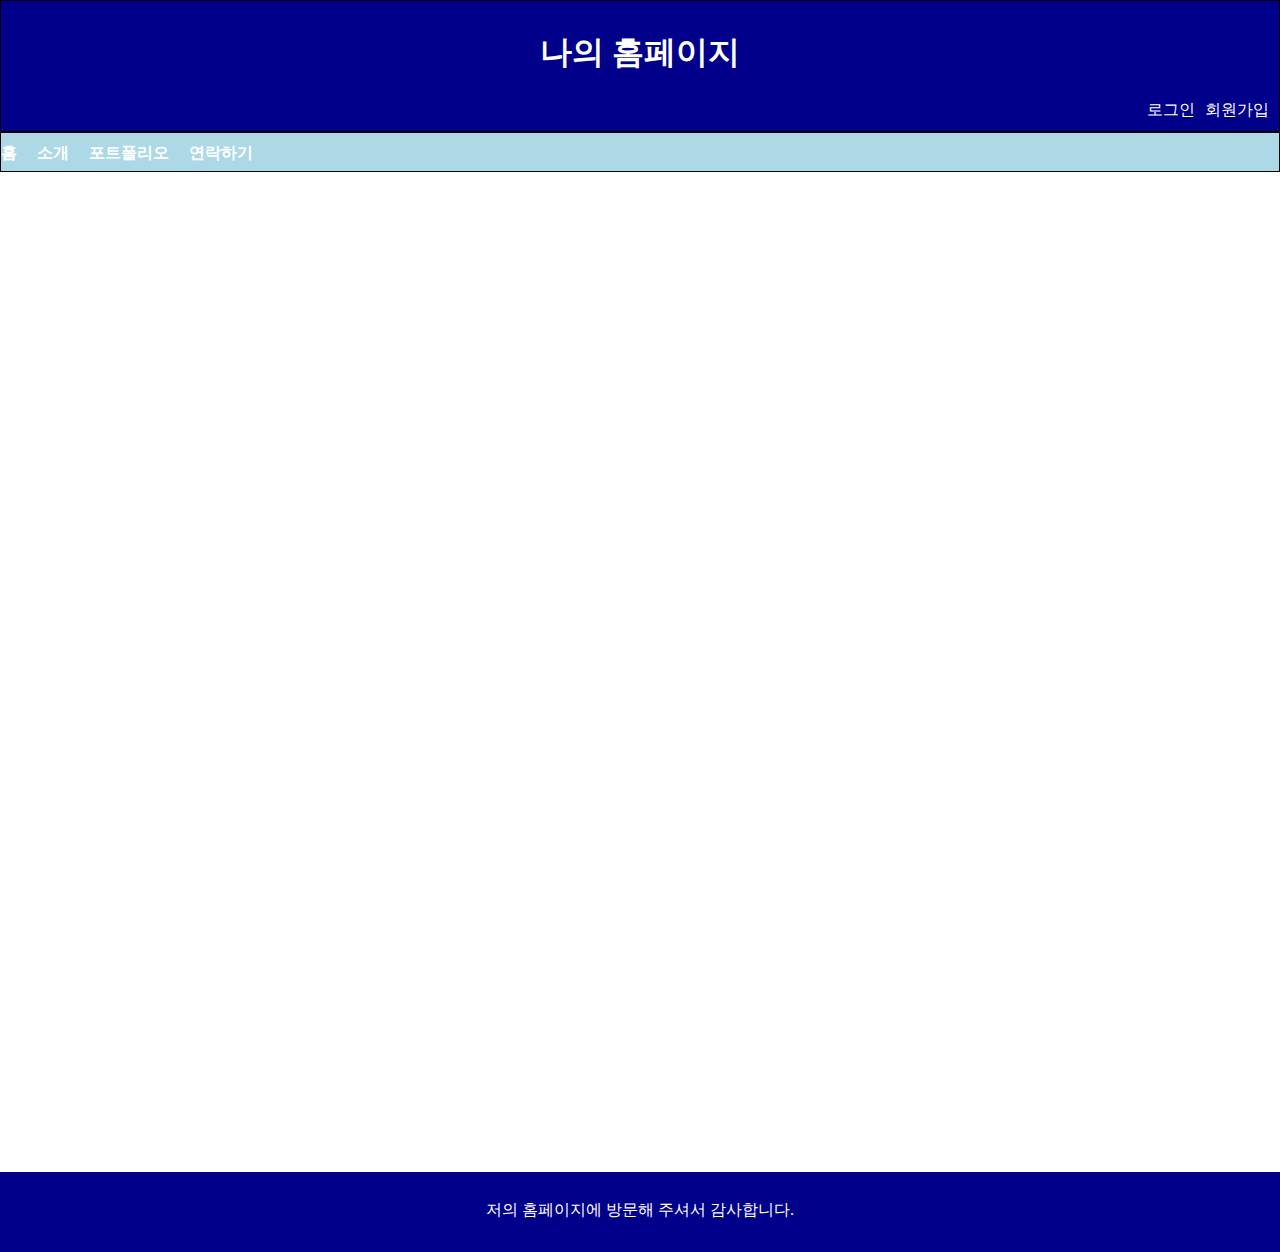
<file: index.html>
<!DOCTYPE html>
<html lang="ko-kr">
<head>
    <meta charset="UTF-8">
    <meta http-equiv="X-UA-Compatible" content="IE=edge">
    <meta name="viewport" content="width=device-width, initial-scale=1.0">
    <title>Document</title>
    <link rel="stylesheet" href="index.css">
</head>
<body>
    <header>
        <div class="header">
            <div id="my-page">
            <h1>나의 홈페이지</h1>
            </div>
            <div class="login">
                <li><a href="#">로그인</a></li>
                <li><a href="#">회원가입</a></li>
            </div>
        </div>
    </header>

    <article>
        <div class="nav-bar">
                <ul class="for-flex">
                    <li><a href="home/html">홈</a></li>
                    <li><a href="home/html">소개</a></li>
                    <li><a href="home/html">포트폴리오</a></li>
                    <li><a href="home/html">연락하기</a></li>
                </ul>
          
        </div>
        
        <section>
            <div id="main">


            </div>

        </section>
    </article>
    <footer>
        <div class="footer"> 
            <p id="child">저의 홈페이지에 방문해 주셔서 감사합니다.</p>
        </div>
    </footer> 
</body>
</html>
</file>
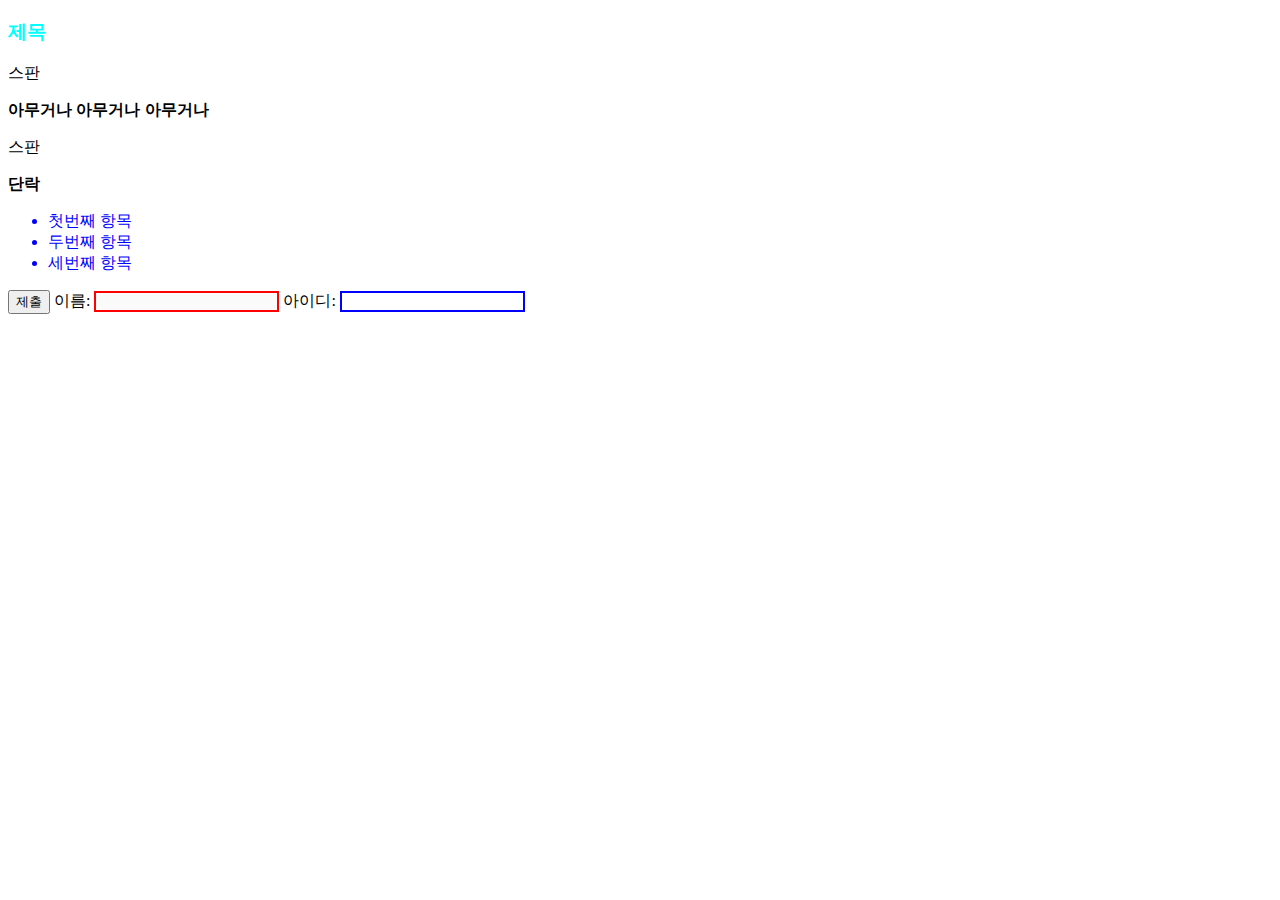
<file: css.html>
<!DOCTYPE html>
<html lang="ko-kr">
<head>
    <meta charset="UTF-8">
    <meta http-equiv="X-UA-Compatible" content="IE=edge">
    <meta name="viewport" content="width=device-width, initial-scale=1.0">
    <title>Document</title>
    
    <style>
        /*자식 선택자*/  
        div > h3 {
            color : aqua;
        } 

        ul > li {
            color : aqua;
        } 

        /*후손 선택자*/  
        div li {
            color : blue; 
        }

        /*동위 선택자*/
        h3+p {
            font-weight: bold;
        }
        h3~p {
            font-weight: bold;
        }

        span:hover {
            color: aqua;
            font-weight: bold;
        }/*마우스 가져다댐*/

        button:active {
            color: tan;
            font-weight: bold;
        } /*마우스 눌렀을 때*/

        input:focus {
            /* border: 2px solid black; */
            background-color: rgba(255, 0, 0, 0.5);

        }/*마우스로 클릭했을 때 상태 변경됨*/

        input:enabled {
            border: 2px solid blue;
        }/*마우스로 클릭했을 때 상태 변경됨*/

        input:disabled {
            border: 2px solid red;
        }/*마우스로 클릭했을 때 상태 변경됨*/

        p {
            font-family:'Gill Sans', 'Gill Sans MT', Calibri, 'Trebuchet MS', sans-serif
      }

    </style>
</head>
<body>

    <div>
        <h3>제목</h3>
        <span>스판</span>
        <p>아무거나 아무거나 아무거나 </p>
        <span>스판</span>
        <p>단락</p>
        <ul>
            <li>첫번째 항목</li>
            <li>두번째 항목</li>
            <li>세번째 항목</li>
        </ul>
        <button>제출</button>
       이름:  <input type="text" disabled > 
       아이디: <input type="text" enabled> 
    </div>

</body>
</html>
</file>
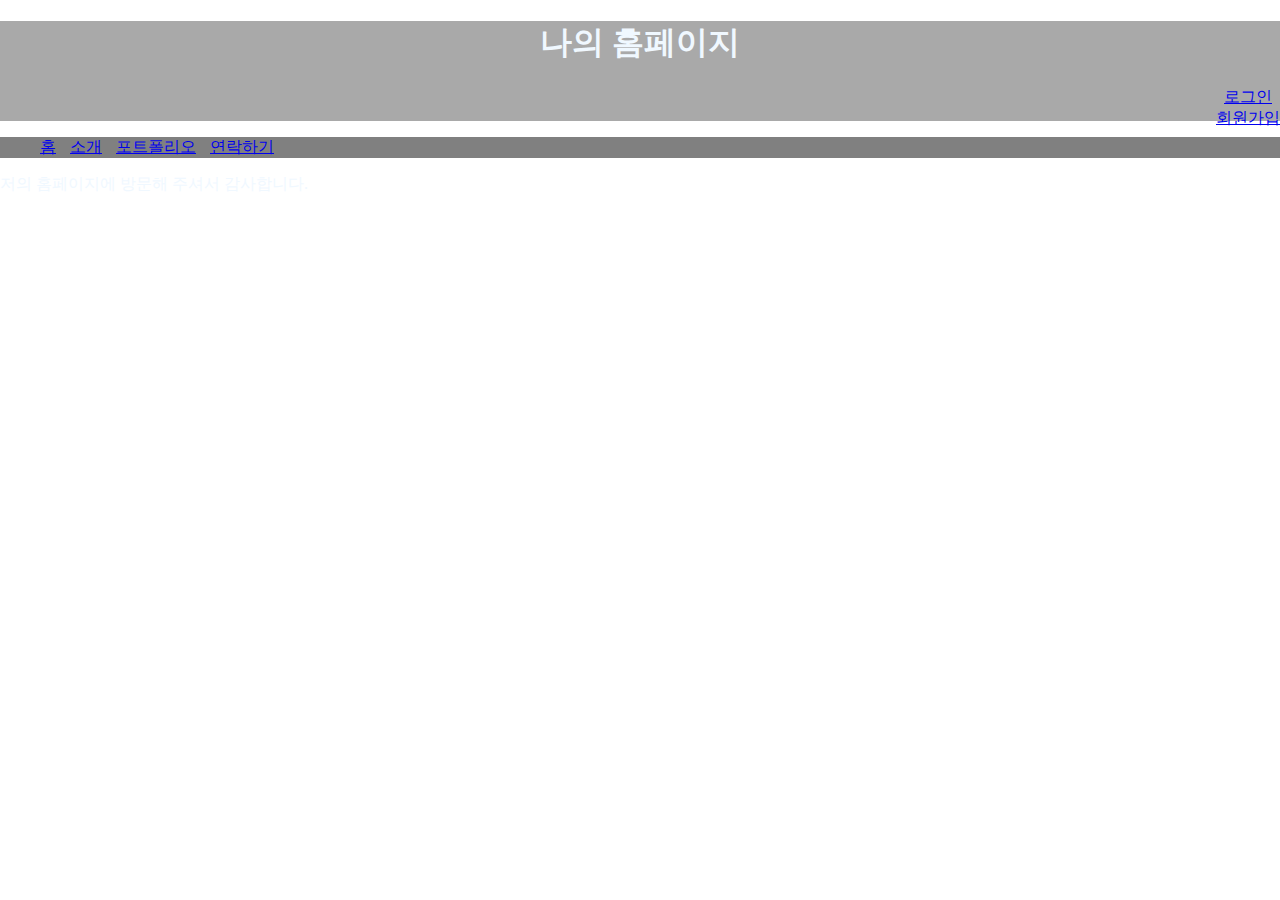
<file: index2.html>
<!DOCTYPE html>
<html lang="ko-kr">
<head>
    <meta charset="UTF-8">
    <meta http-equiv="X-UA-Compatible" content="IE=edge">
    <meta name="viewport" content="width=device-width, initial-scale=1.0">
    <title>Document</title>
    <link rel="stylesheet" href="index2.css">
</head>
<body>
    <header>
        <div class="header">
            <h1>나의 홈페이지</h1>
            <div class="login">
                <li><a href="#">로그인</a></li>
                <li><a href="#">회원가입</a></li>
            </div>
        </div>
    </header>

    <nav>
        <div class="nav-bar">
            <ul class="for-flex">
                <li><a href="#">홈</a></li>
                <li><a href="#">소개</a></li>
                <li><a href="#">포트폴리오</a></li>
                <li><a href="#">연락하기</a></li>
            </ul>
      
        </div>
    </nav>

    <article>
  
        
        <section>
            <div id="main">


            </div>

        </section>
    </article>
    <footer>
        <div class="footer"> 
            <p id="child">저의 홈페이지에 방문해 주셔서 감사합니다.</p>
        </div>
    </footer> 
</body>
</html>
</file>
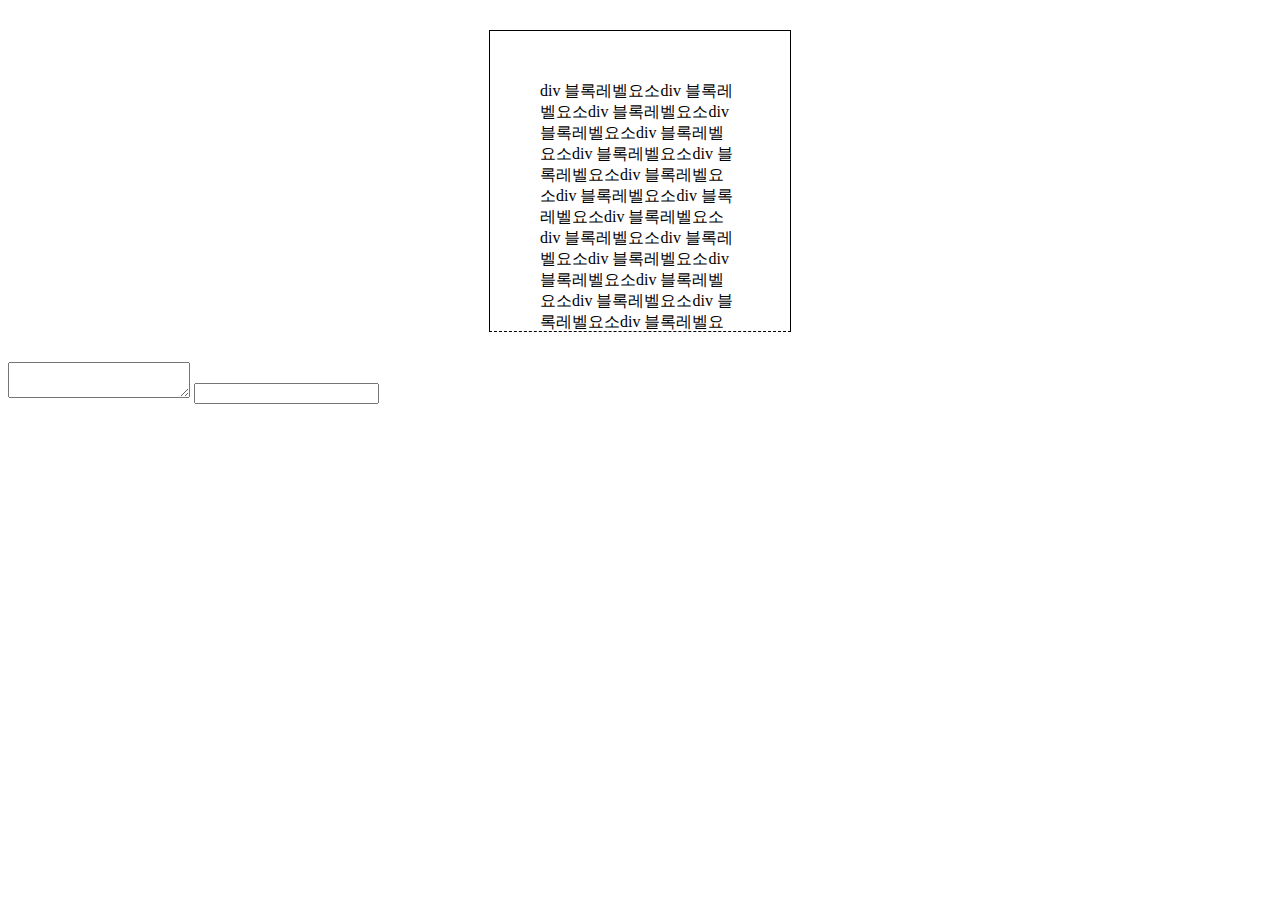
<file: layout.html>
<!DOCTYPE html>
<html lang="ko-kr">
<head>
    <meta charset="UTF-8">
    <meta http-equiv="X-UA-Compatible" content="IE=edge">
    <meta name="viewport" content="width=device-width, initial-scale=1.0">
    <title>레이아웃</title>
  <style>
div {
    border: 1px solid black;
    border-bottom: 1px dashed black;
   
    overflow: scroll;
    /*컨텐츠 영역*/
    width: 200px;
    height: 200px;

    /*padding 영역*/
    padding: 50px;

    margin: 30px auto;

}
/* 
textarea {
    overflow:scroll;
} */

input {
    overflow: auto;
}
    </style>
</head>
<body>
    <div> div 블록레벨요소div 블록레벨요소div 블록레벨요소div 블록레벨요소div 블록레벨요소div 블록레벨요소div 블록레벨요소div 블록레벨요소div 블록레벨요소div 블록레벨요소div 블록레벨요소div 블록레벨요소div 블록레벨요소div 블록레벨요소div 블록레벨요소div 블록레벨요소div 블록레벨요소div 블록레벨요소div 블록레벨요소div 블록레벨요소div 블록레벨요소div 블록레벨요소div 블록레벨요소div 블록레벨요소div 블록레벨요소div 블록레벨요소div 블록레벨요소div 블록레벨요소div 블록레벨요소div 블록레벨요소div 블록레벨요소div 블록레벨요소div 블록레벨요소div 블록레벨요소div 블록레벨요소div 블록레벨요소div 블록레벨요소div 블록레벨요소div 블록레벨요소div 블록레벨요소div 블록레벨요소div 블록레벨요소div 블록레벨요소div 블록레벨요소div 블록레벨요소div 블록레벨요소div 블록레벨요소div 블록레벨요소div 블록레벨요소div 블록레벨요소div 블록레벨요소div 블록레벨요소div 블록레벨요소div 블록레벨요소div 블록레벨요소div 블록레벨요소div 블록레벨요소div 블록레벨요소div 블록레벨요소div 블록레벨요소div 블록레벨요소div 블록레벨요소div 블록레벨요소div 블록레벨요소div 블록레벨요소div 블록레벨요소div 블록레벨요소div 블록레벨요소div 블록레벨요소div 블록레벨요소</div>
    <textarea col="30" row="10"></textarea>
    <input type="text">
</body>
</html>
</file>
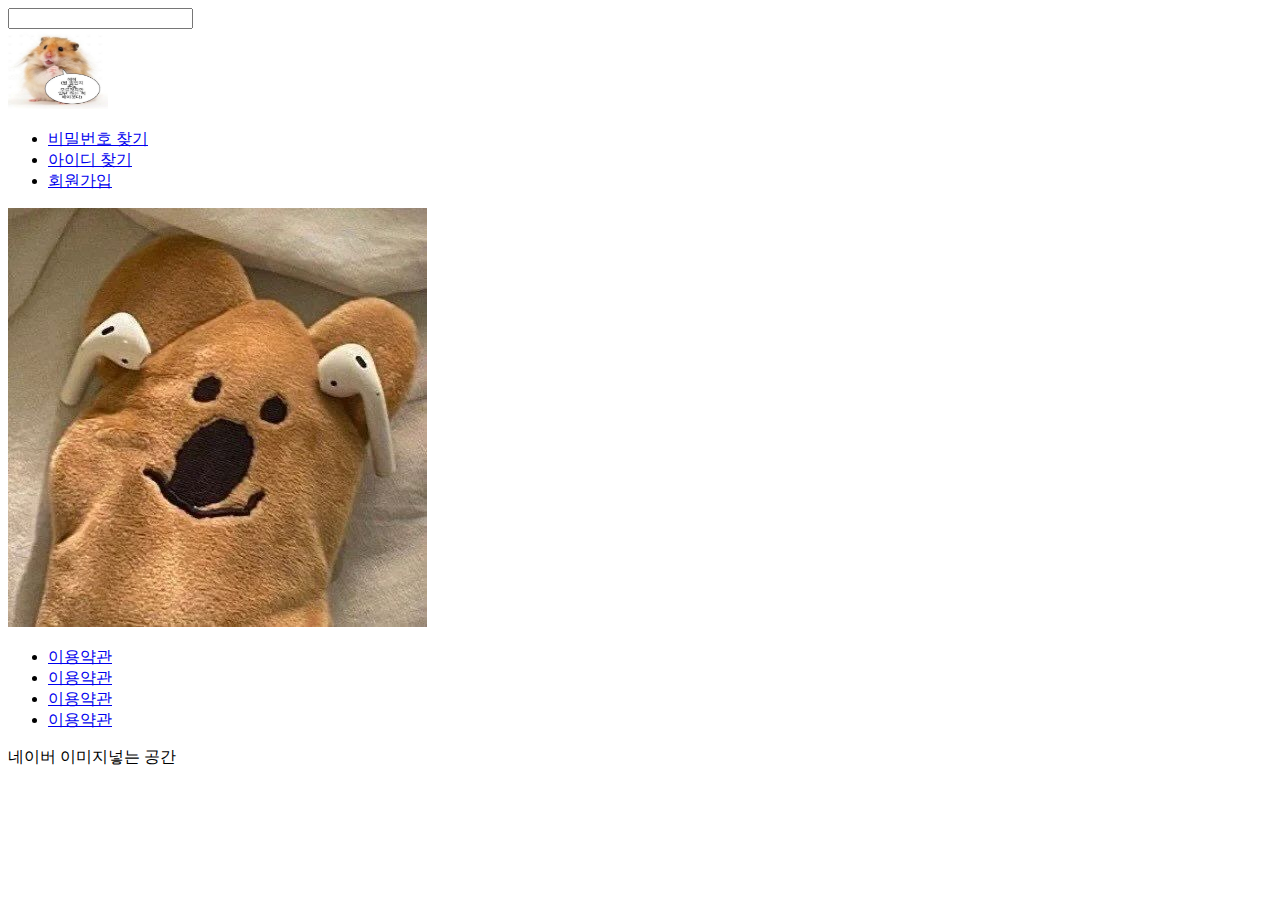
<file: naver.html>
<!DOCTYPE html>
<html lang="ko-kr">
<head>
    <meta charset="UTF-8">
    <meta http-equiv="X-UA-Compatible" content="IE=edge">
    <meta name="viewport" content="width=device-width, initial-scale=1.0">
    <title>Document</title>
</head>
<body>
    <!--header 언어선택 + 네이버 로고-->
    <header>
        <div class="language">
            <input type="dropbox">
        </div>
        <img src="./main-imgs/나다.jpg" alt="나다" width="100px" height="80px">
    </header>
    <article>
        <!-- section 시작 : 네이버 ID 로그인 박스 -->
        <section>
            <div class="main">
                
            </div>
        </section>
        <section>
            <ul>
                <li><a href="#" target="_blank">비밀번호 찾기</a></li>
                <li><a href="#" target="_blank">아이디 찾기</a></li>
                <li><a href="#" target="_blank">회원가입</a></li>
            </ul>
        </section>
        <!-- section 끝 :광고부 -->
        <section>
            <div class="ad">
                <a href="#" target="_blank"><img src="./main-imgs/노래듣는수현언니.jpg"></a>
            </div>
        </section>
    </article>
    <footer>
        <ul>
            <li><a href="#" target="_blank">이용약관</a></li>
            <li><a href="#" target="_blank">이용약관</a></li>
            <li><a href="#" target="_blank">이용약관</a></li>
            <li><a href="#" target="_blank">이용약관</a></li>
        </ul>
        <div>
            네이버 이미지넣는 공간
        </div>
    </footer>
</body>
</html>
</file>
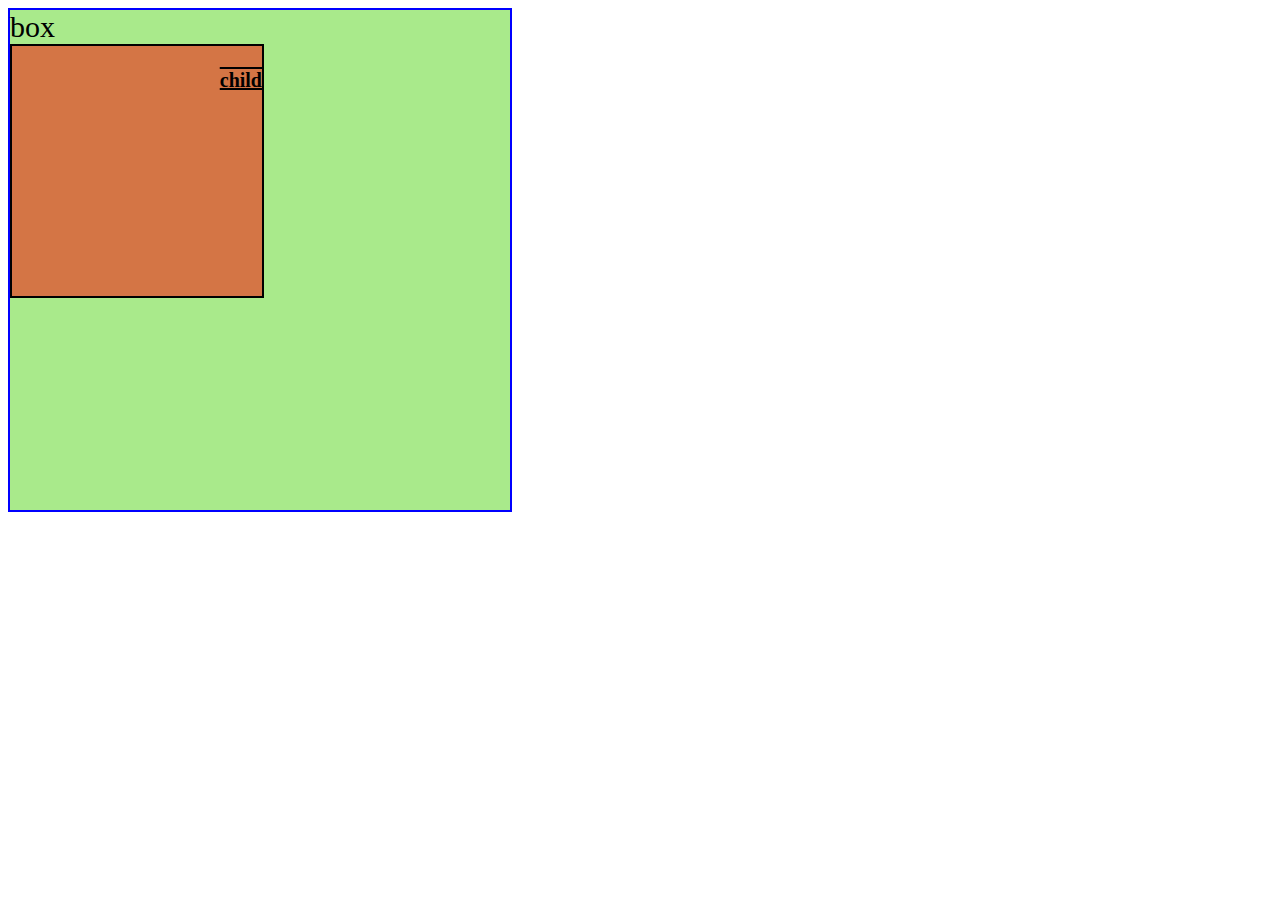
<file: testStyle.html>
<!DOCTYPE html>
<html lang="ko-kr">
<head>
    <meta charset="UTF-8">
    <meta http-equiv="X-UA-Compatible" content="IE=edge">
    <meta name="viewport" content="width=device-width, initial-scale=1.0">
    <title>텍스트 스타일</title>
    <style>
        .box {
            width: 500px; 
            height: 500px;
            font-size: 30px;
            background-color: rgba(84, 214, 24, 0.5);
            border: 2px solid blue;
          
        }

          .child { 
            width: 50%; 
            height: 50%; 
            font-size: 20px;
            background-color: rgba(255, 0, 0, 0.5);
            border: 2px solid black;

            text-align: right;
            font-weight: bold;
            font-style: normal;

            text-decoration: overline underline ;
          } 
             
         /* 현 요소의 글꼴 크기에 비례함*/
            /* .child { 
            width: 2em; 
            height: 4em; 
            font-size: 80px;
            background-color: rgba(255, 0, 0, 0.5);
            border: 2px solid black;
        }   */

        /* html의 글꼴 크기 비교 기본 글꼴크기 16px */ 
        /* .child {
            width: 2rem; 
            height: 5rem; 
            font-size: 20px;
            background-color: rgba(255, 0, 0, 0.5);
            border: 2px solid black;
        } */


    </style>
</head>
<body>
    <div class="box"> 
        box
        <div class="child">
            <br>
        child
        </div>
    </div>
</body>
</html>
</file>
<file: index.css>
*{
    box-sizing: border-box;
    list-style: none;
    color: white;
    margin: 0;
    text-decoration: none;
}
a {
    
}
header {
    background-color: darkblue;
    color: white;
    text-align: center;
    border: 1px solid black;
}
h1{

}
.header {
    margin-top: 30px;
    height: 100px;
    
    
}

.login{
    display: flex;
    float: right;
}

a:hover {
    text-decoration: underline;

}
.nav-bar {
    height: 40px;
    background-color: lightblue;
    display: block;
    justify-content: center;
    border: 1px solid black;
    align-items: center;
    padding-left: 0;
    /* margin: auto,0; */
    

}
/* div > ul {
    float: left;
} */

.for-flex {
    display: flex;
    padding: 0;
    position: relative;
    top: 25%;
}

#my-page {
    margin-bottom: 25px;
}


ul > li{
    font-weight: bolder;
    margin-right: 20px;
}

li{
    margin-right: 10px;
   
}

#main {
    height: 1000px;
}
.footer {
    background-color: darkblue;
    color: white;
    text-align: center;
    height: 80px;
   
}
#child {
    position: relative;
    top: 35%;
 
}
</file>
<file: index2.css>
body{
    margin: 0;
    padding: 0;
    list-style: none;
    text-decoration: none;
    box-sizing:border-box;
    color: aliceblue;
}

header {
    height: 100px;
    background-color: darkgray;
    color: aliceblue;
    text-align: center;
}

/* 로그인/회원가입 스타일링 */
.login {

    float: right;
}

/* a태그 스타일링 */
a:hover {
    text-decoration: underline;
}
/* nav bar */
nav {
    background-color: gray;
}

.for-class {
    padding: 0;
}
nav ul li {
    display: inline-block;
    margin-right: 10px;
}
</file>
